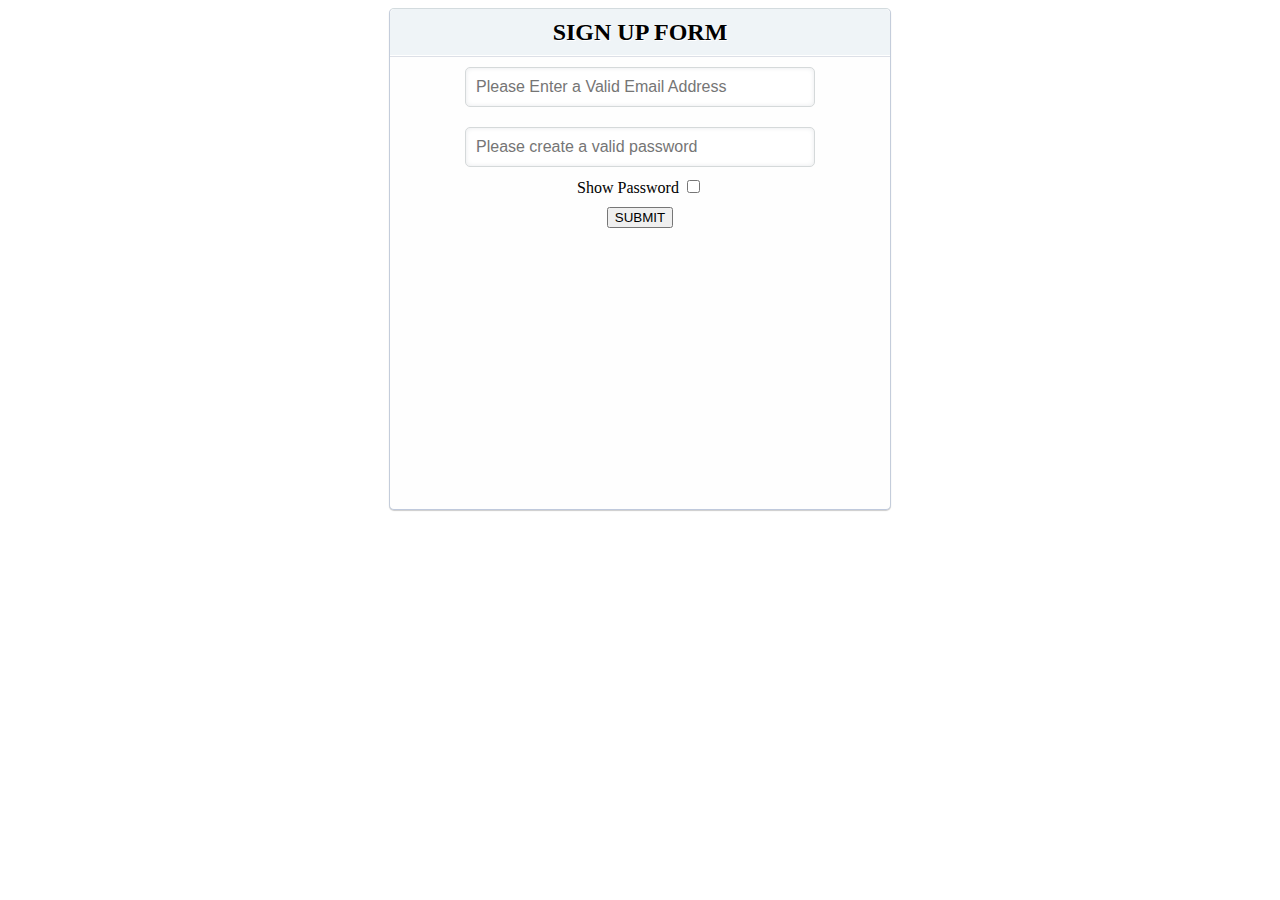
<file: LOGIN FORM/index.html>
<!doctype html>
<html lang="en">
<head>
    <meta charset="UTF-8">
    <meta name="viewport"
          content="width=device-width, user-scalable=no, initial-scale=1.0, maximum-scale=1.0, minimum-scale=1.0">
    <meta http-equiv="X-UA-Compatible" content="ie=edge">
    <title>Login Form</title>
    <link rel="stylesheet" href="index.css">
</head>
<body>
<div class="sign-up-container">
    <h2>SIGN UP FORM</h2>
    <div class="email-field-container">
        <input id="email" value="" placeholder="Please Enter a Valid Email Address"/>
    </div>
    <div class="password-field-container">
        <input type="password" id="password" placeholder="Please create a valid password" value=""/>
    </div>
    <div class="checkbox-container">
        <label for="passwordCheck">
            Show Password
            <input id="passwordCheck" type="checkbox"/>
        </label>
    </div>
    <div class="submit-button">
        <button>SUBMIT</button>
    </div>
    <div class="validation-error"></div>
</div>
<script src="app.js"></script>
</body>
</html>
</file>
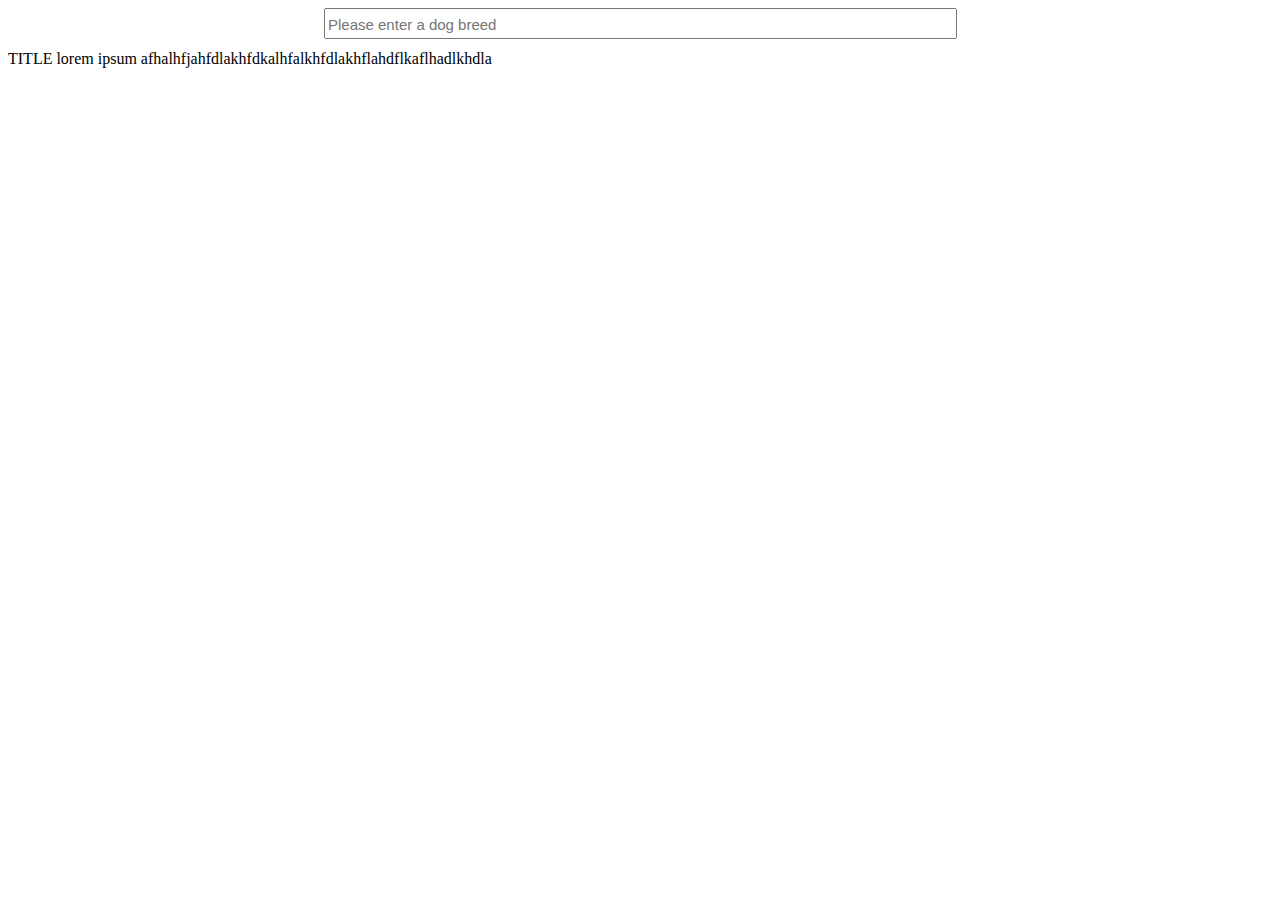
<file: SEARCH COMPONENT/index.html>
<!doctype html>
<html lang="en">
<head>
    <meta charset="UTF-8">
    <meta name="viewport"
          content="width=device-width, user-scalable=no, initial-scale=1.0, maximum-scale=1.0, minimum-scale=1.0">
    <meta http-equiv="X-UA-Compatible" content="ie=edge">
    <link rel="stylesheet" type="text/css" href="styles.css">
    <title>Search Form</title>
</head>
<body>
<div>
    <div class="container">
      <div class="input-container">
          <input class="search-field" placeholder="Please enter a dog breed"/>
      </div>
        <div class="list-container">
            <div class="loading">Loading...</div>
        </div>
        <div>TITLE lorem ipsum afhalhfjahfdlakhfdkalhfalkhfdlakhflahdflkaflhadlkhdla</div>
    </div>
</div>
<script src="app.js"></script>
</body>
</html>
</file>
<file: LOGIN FORM/index.css>
.sign-up-container{
    width: 500px;
    height: 500px;
    padding: 0px;
    background: #fefefe;
    margin: 0 auto;
    border: 1px solid #c4cddb;
    border-top-color: #d3dbde;
    border-bottom-color: #bfc9dc;
    box-shadow: 0 1px 1px #ccc;
    border-radius: 5px;
    position: relative;
    transition: all 0.5s ease-in;
}
h2 {
    margin: 0;
    padding: 10px 0;
    font-size: 24px;
    text-align: center;
    background: #eff4f7;
    border-bottom: 1px solid #dde0e7;
    box-shadow: 0 -1px 0 #fff inset;
    border-radius: 5px 5px 0 0;
    text-shadow: 1px 1px 0 #fff;
}
.email-field-container{
    text-align: center;
}

.email-field-container input {
    padding: 10px 10px;
    border: 1px solid #d5d9da;
    border-radius: 5px;
    box-shadow: 0 0 5px #e8e9eb inset;
    width: 328px;
    font-size: 1em;
    outline: 0;
    margin: 10px;
}

.password-field-container{
    text-align: center;
}

.password-field-container input {
    padding: 10px 10px;
    border: 1px solid #d5d9da;
    border-radius: 5px;
    box-shadow: 0 0 5px #e8e9eb inset;
    width: 328px;
    font-size: 1em;
    outline: 0;
    margin: 10px;
}

.checkbox-container{
    text-align: center;
}

.submit-button{
    text-align: center;
    margin: 10px;
}

.validation-error{
    text-align: center;
    margin-top: 100px;
    visibility: visible;
    color: red;

}

.email-field-container  > * {

}
</file>
<file: SEARCH COMPONENT/styles.css>
.container{
    position: relative;
}
.list-container{
    visibility: hidden;
    width: 0;
    height: 0;
    border: 1px solid black;
    margin: 0 auto;
    overflow: scroll;
    z-index: 9;
}

.searchResults {
    width: 50%;
    height: 500px;
    position: absolute;
    top:35px;
    left: 0;
    transform: translateX(50%);
}

.input-container{
    width: 50%;
    height: 40px;
    margin: 0 auto;
}
.search-field{
    width: 100%;
    height: 65%;
    font-size: 15px;
    outline: none;
    padding-bottom: 0px;
    width: calc(100% - 7px);
}

img{
    max-width: 10%;
    max-height: 50px;
}

.img-container{
    height: 52px;
}

.loading{
    visibility: hidden;
}

.display{
    visibility: visible;
    background-color: red;
}
</file>
